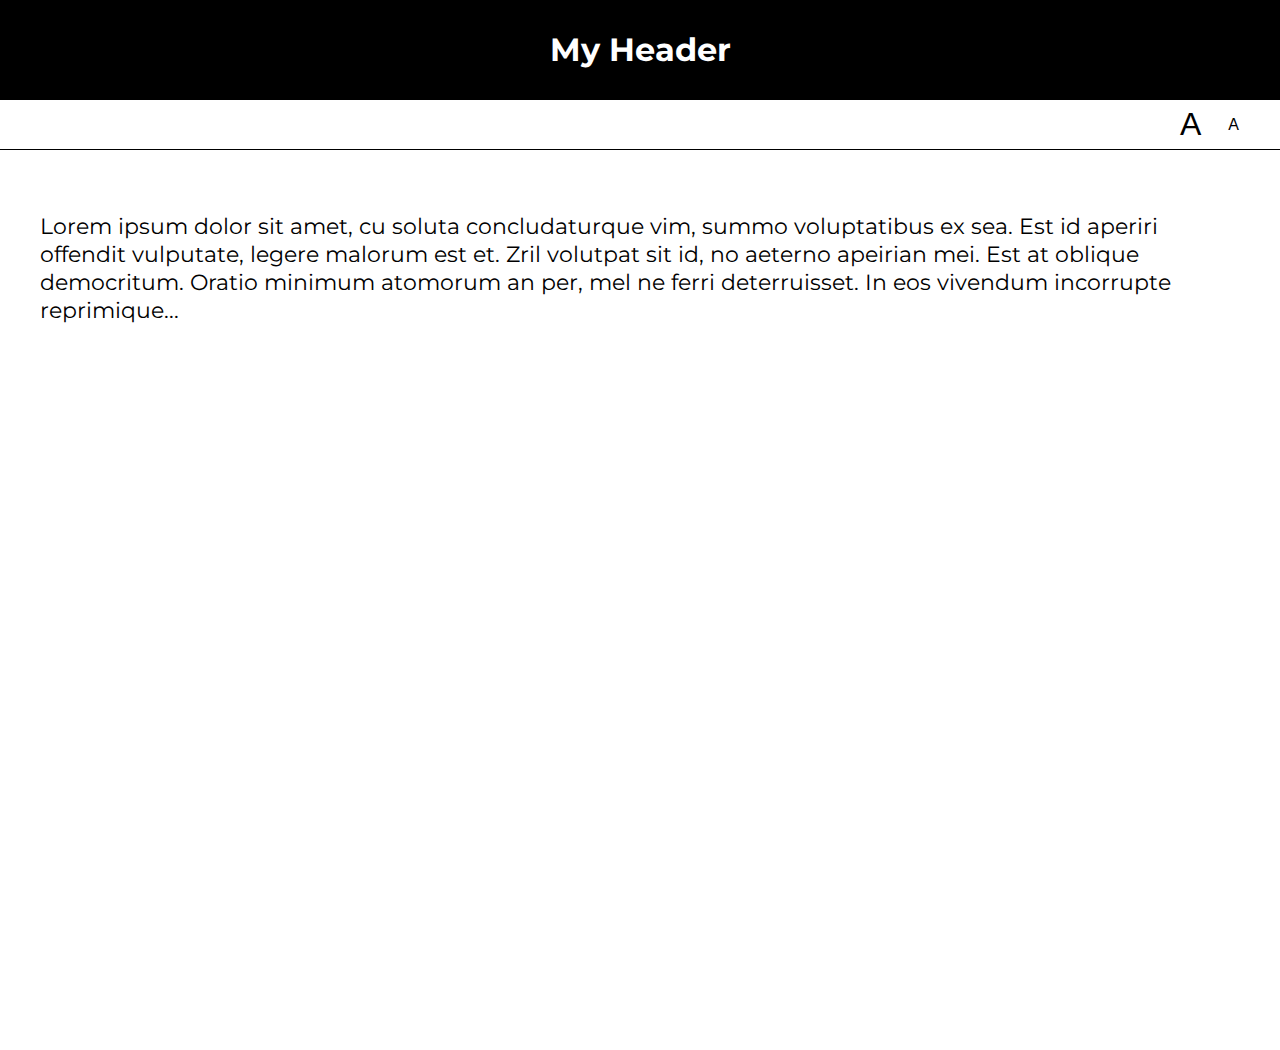
<file: lab05/01-font-switcher/index.html>
<!DOCTYPE html>
<html lang="en">
<head>
    <meta charset="UTF-8">
    <title>Lab 05: Font Switcher</title>
      <link rel="stylesheet" href="../style.css">
      <script src="index.js" defer></script>
</head>
<body class="high-contrast">
    <div class="container">

        <header><h1>My Header</h1></header>

        <nav>
            <button id="a1" title="Make font bigger">A</button>
            <button id="a2" title="Make font smaller">A</button>
        </nav>

        <div class="content">
            <p>
                Lorem ipsum dolor sit amet, cu soluta concludaturque vim,
                summo voluptatibus ex sea. Est id aperiri offendit vulputate,
                legere malorum est et. Zril volutpat sit id, no aeterno apeirian
                mei. Est at oblique democritum. Oratio minimum atomorum an per,
                mel ne ferri deterruisset. In eos vivendum incorrupte reprimique...
            </p>
        </div>

    </div>
</body>
</html>
</file>
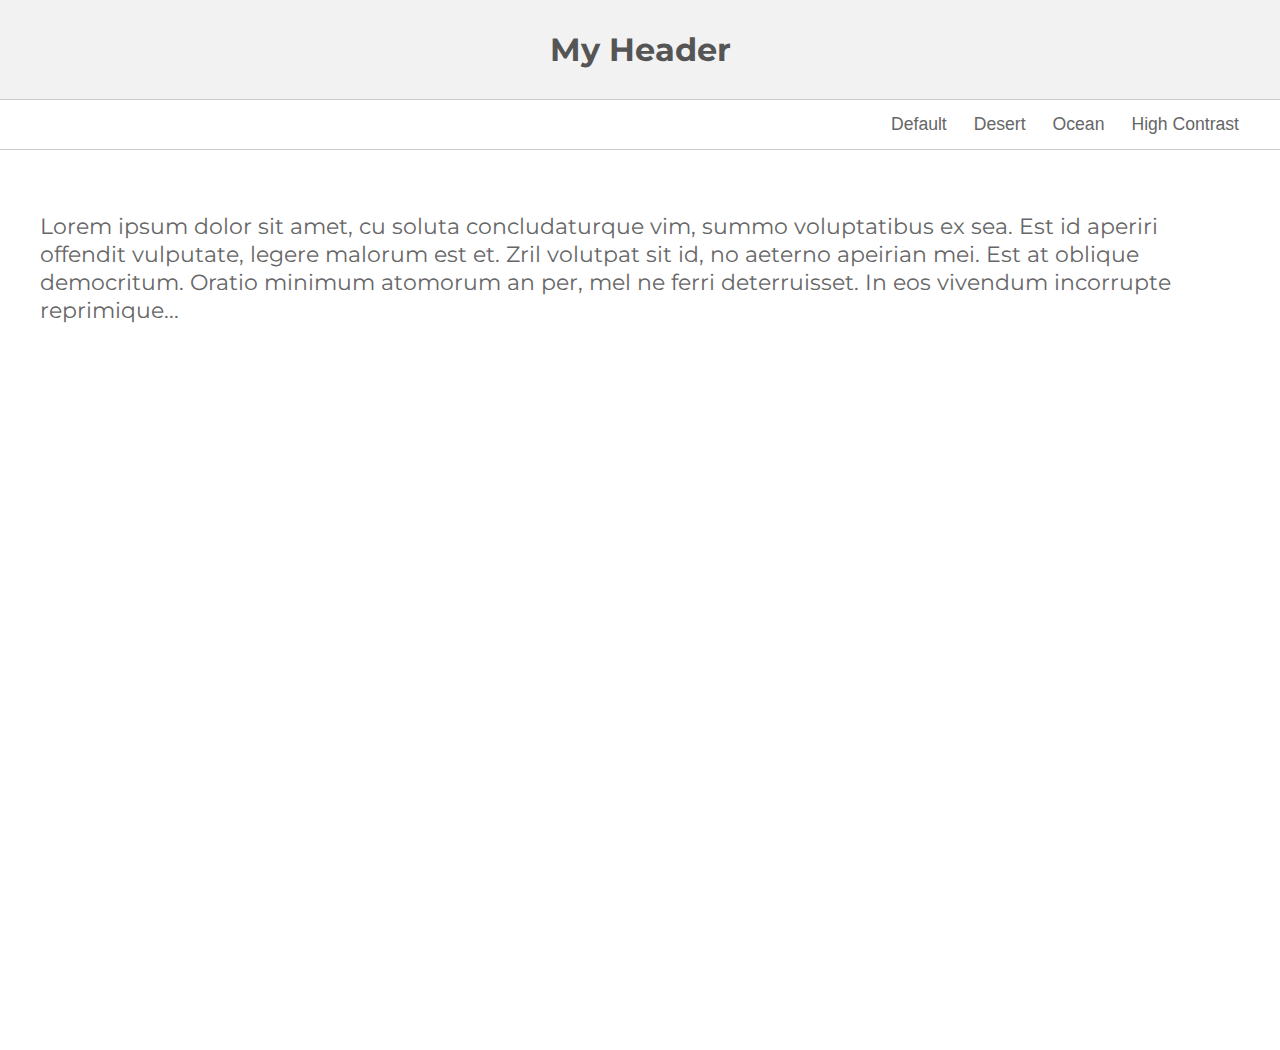
<file: lab05/02-theme-switcher/index.html>
<!DOCTYPE html>
<html lang="en" >

<head>
    <meta charset="UTF-8">
    <title>Lab 05: Theme Switcher</title>
    <link rel="stylesheet" href="../style.css">
    <script src="index.js" defer></script>
  
</head>

<body>

    <section class="container">
        <header><h1>My Header</h1></header>
        <nav>
            <button id="default" title="Change to 'Default' theme">Default</button>
            <button id="desert" title="Change to 'Desert' theme">Desert</button>
            <button id="ocean" title="Change to 'Ocean' theme">Ocean</button>
            <button id="high-contrast" title="Change to 'High Contrast' theme">High Contrast</button>
        </nav>
        <div class="content">
            <p>Lorem ipsum dolor sit amet, cu soluta concludaturque vim, summo voluptatibus ex sea. Est id aperiri offendit vulputate, legere malorum est et. Zril volutpat sit id, no aeterno apeirian mei. Est at oblique democritum. Oratio minimum atomorum an per,
            mel ne ferri deterruisset. In eos vivendum incorrupte reprimique...</p>
        </div>
    </section>
</body>

</html>
</file>
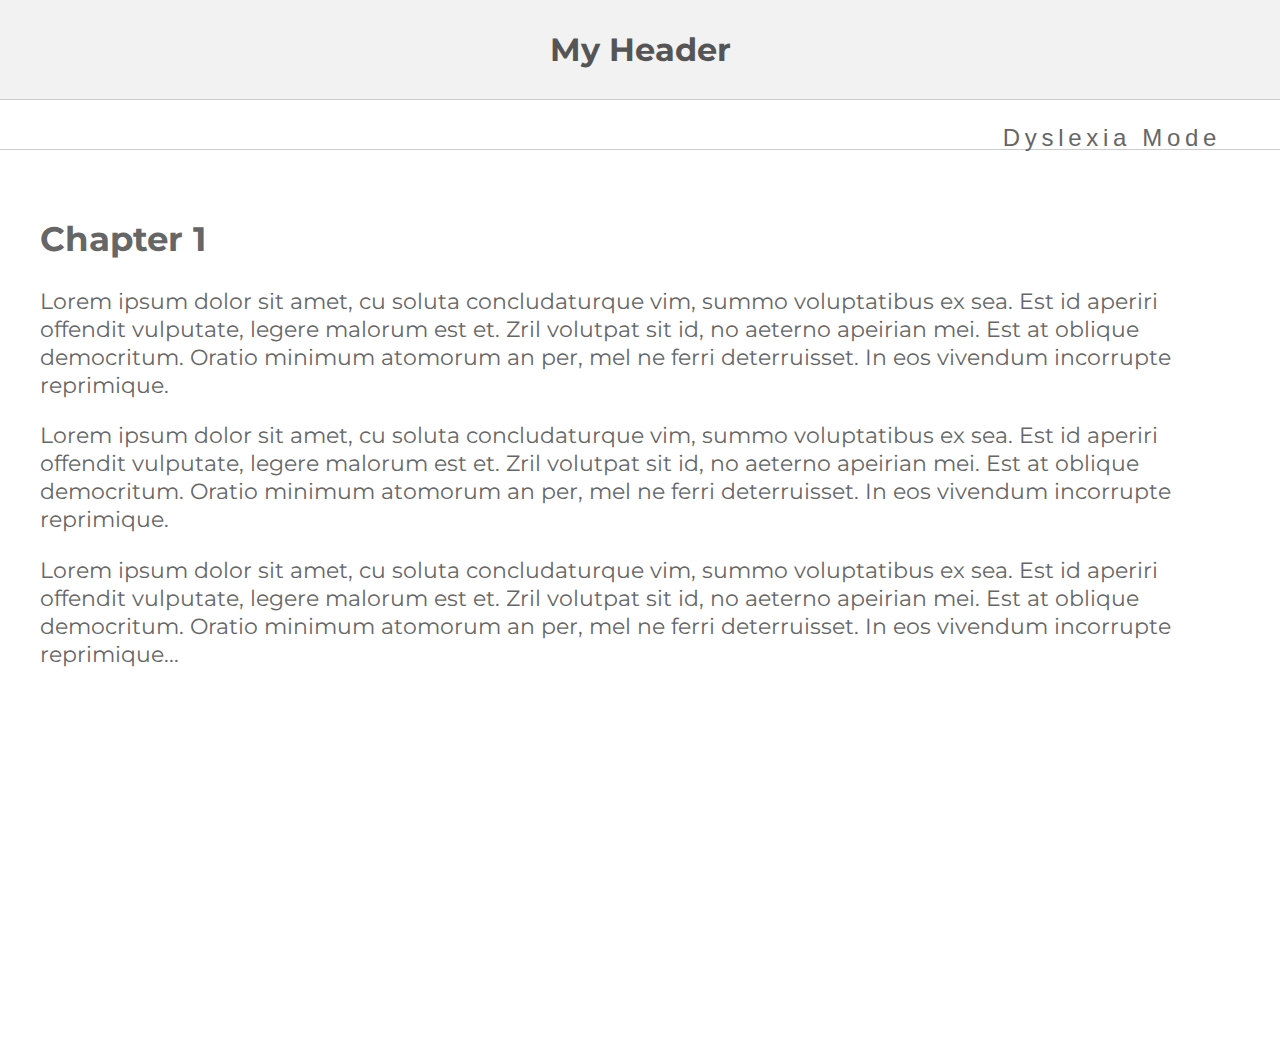
<file: lab05/03-dyslexia-mode/index.html>
<!DOCTYPE html>
<html lang="en">
<head>
    <meta charset="UTF-8">
    <title>Lab 05: Dyslexia Mode</title>
      <link rel="stylesheet" href="../style.css">
      <script src="index.js" defer></script>
</head>
<body>
    <div class="container">

        <header><h1>My Header</h1></header>

        <nav>
            <button id="dyslexia-toggle" href="#">Dyslexia Mode</button>
        </nav>

        <div class="content">
            <h2>Chapter 1</h2>
            <p>
                Lorem ipsum dolor sit amet, cu soluta concludaturque vim,
                summo voluptatibus ex sea. Est id aperiri offendit vulputate,
                legere malorum est et. Zril volutpat sit id, no aeterno apeirian
                mei. Est at oblique democritum. Oratio minimum atomorum an per,
                mel ne ferri deterruisset. In eos vivendum incorrupte reprimique.

            </p>

            <p>
                Lorem ipsum dolor sit amet, cu soluta concludaturque vim,
                summo voluptatibus ex sea. Est id aperiri offendit vulputate,
                legere malorum est et. Zril volutpat sit id, no aeterno apeirian
                mei. Est at oblique democritum. Oratio minimum atomorum an per,
                mel ne ferri deterruisset. In eos vivendum incorrupte reprimique.
                
            </p>

            <p>
                Lorem ipsum dolor sit amet, cu soluta concludaturque vim,
                summo voluptatibus ex sea. Est id aperiri offendit vulputate,
                legere malorum est et. Zril volutpat sit id, no aeterno apeirian
                mei. Est at oblique democritum. Oratio minimum atomorum an per,
                mel ne ferri deterruisset. In eos vivendum incorrupte reprimique...
                
            </p>
        </div>

    </div>
</body>
</html>
</file>
<file: lab05/style.css>
@import url(https://fonts.googleapis.com/css?family=Montserrat:400,700);

document, body {
   margin: 0px;
   font-family: 'Montserrat';
}

body * {
   box-sizing: border-box;
}

.container {
    min-height: 100vh;
    display: flex;
    flex-direction: column;
}

header, nav {
   display: flex;
   justify-content: center;
   height: 100%;
}

header {
    align-items: center;
    color: #555;
    border-bottom: solid 1px #CCC;
    background-color: #F2F2F2;
    height: 100px;
}
nav {
    height: 50px;
    border-bottom: solid 1px #CCC;
    justify-content: flex-end;
    padding-right: 20px;
}

button {
    background-color: transparent;
    border: 0px;
    text-decoration: none;
    font-size: 1.1em;
    color: #666;
    margin-right: 15px;
}

#a1 {
   font-size: 2em;
}
#a2 {
   font-size: 1em;
}

.content {
   padding: 40px;
   font-size: 1.4em;
   color: #666;
   min-height: 100vh;
}


/******************/
/* Custom Classes */
/******************/

.ocean header {
   background: #434a6c;
   color: white;
   font-family: 'Montserrat';
}
.ocean button, .ocean .content {
    color: #434a6c;
}
.ocean .content {
   background: #99cccc;
   line-height: 1.6em;
}
.ocean header, .ocean nav {
    border-bottom: solid 1px #434a6c;
}

.desert header {
    background: #A8651E;
    color: #EFDEC2;
}
.desert button {
    color: #A8651E;
}
.desert .content {
    background: #EFDEC2;
    color: #A8651E;
}
.desert header, .desert nav {
    border-bottom: solid 1px #774713;
}

.high-contrast header {
    background: black;
    color: white;
}
.high-contrast .content {
    background: white;
    color: black;
}
.high-contrast header, .high-contrast nav {
    border-bottom: solid 1px black;
}
.high-contrast header {
    background: black;
    color: white;
}
.high-contrast button {
    color: black;
}

/********************* Dyslexia CSS ************************/

  
  .dyslexia-mode {
      letter-spacing: 0.35ch;
      word-spacing: 1.225ch; /* 3.5x letter-spacing */
      font-variant-ligatures: none; /* explicitly disable ligatures */
      font-weight: 600; /* demi-bold */
      font-size: 150%; /* assuming 16px base size, convert to 18pt */
  }
  
  .dyslexia-mode main {
     line-height: 2.0;
  }
  
  .dyslexia-mode main p {
     margin-top: 3.5em;
     max-width: 50px;
  }

  .dyslexia-mode p {
    padding-left: 20%;
    padding-right: 20%;
    border: 1px solid red;
    margin-top: 3.5em;
}
  
  .dyslexia-mode strong {
    color: #000;
  }

  .dyslexia-mode button {
    font-weight: 600; /* demi-bold */
  }
  
  .dyslexia-mode h2 {
    border: none; border-bottom: thin grey solid;  /* just keeping the bottom border for this element, to retain some separation */
    max-width: 100%; /* standard width */
    transform: none; /* do not rotate */
    background-color: inherit; /* We no longer look like a label, so we don't require our own background */
    margin-bottom: 1em; padding-left:20%; /* some spacing adjustments */
  }
  .dyslexia-mode main li:nth-of-type(odd) {
      background-color: palegoldenrod;
  }
  #dyslexia-toggle {
    padding: 1em;
    font-size: 18pt;
    letter-spacing: 0.35ch;
    float:right;
  }
</file>
